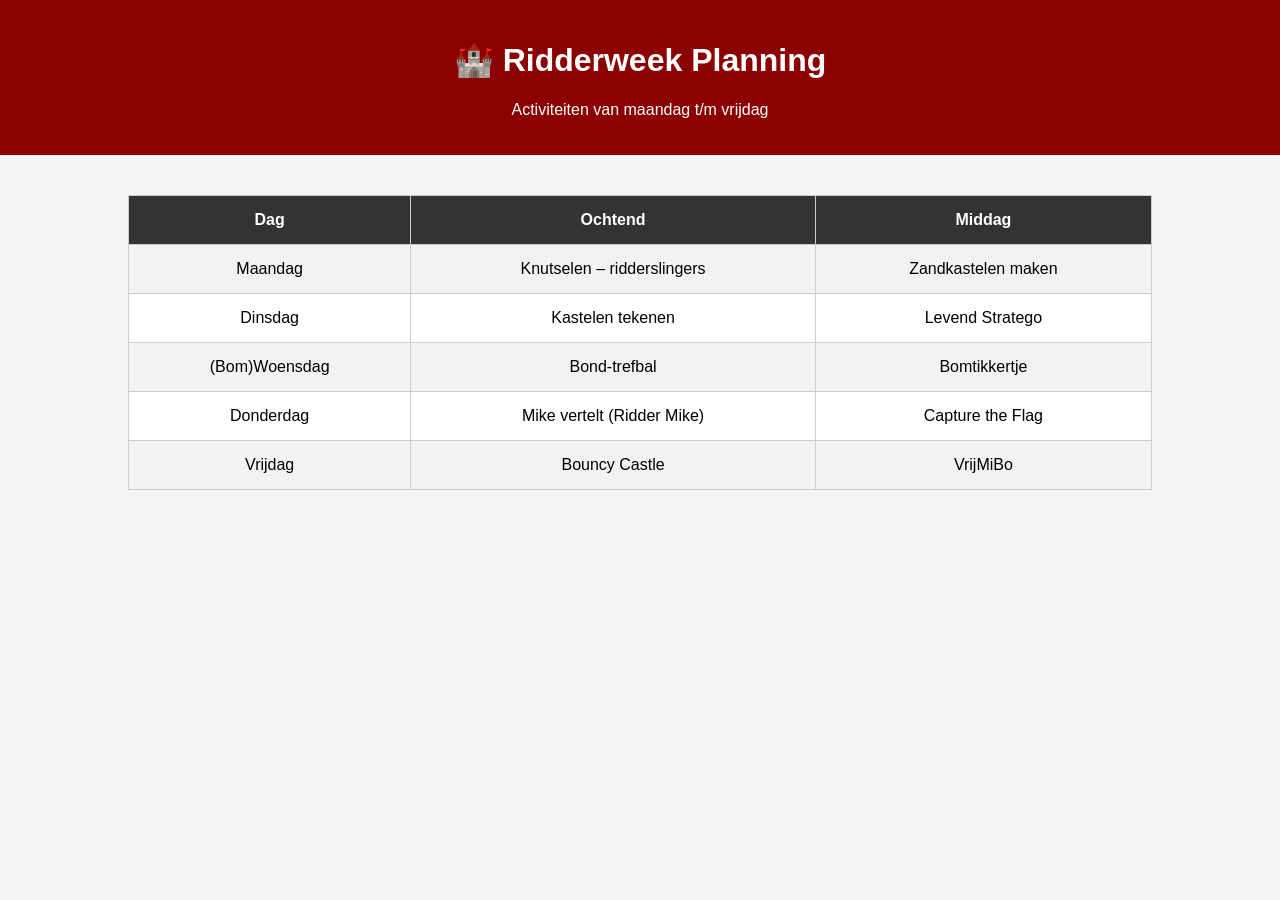
<file: schema.html>
<!DOCTYPE html>
<html lang="nl">
<head>
<meta charset="UTF-8">
<title>Weekplanning Ridderweek</title>

<style>
body{
    font-family: Arial, sans-serif;
    background:#f4f4f4;
    margin:0;
    padding:0;
}

header{
    background:#8b0000;
    color:white;
    text-align:center;
    padding:20px;
}

table{
    width:80%;
    margin:40px auto;
    border-collapse:collapse;
    background:white;
}

th, td{
    border:1px solid #ccc;
    padding:15px;
    text-align:center;
}

th{
    background:#333;
    color:white;
}

tr:nth-child(even){
    background:#f2f2f2;
}
</style>

</head>

<body>

<header>
<h1>🏰 Ridderweek Planning</h1>
<p>Activiteiten van maandag t/m vrijdag</p>
</header>

<table>
<tr>
<th>Dag</th>
<th>Ochtend</th>
<th>Middag</th>
</tr>

<tr>
<td>Maandag</td>
<td contenteditable="True">Knutselen – ridderslingers</td>
<td contenteditable="True">Zandkastelen maken</td>
</tr>

<tr>
<td>Dinsdag</td>
<td contenteditable="True">Kastelen tekenen</td>
<td contenteditable="True">Levend Stratego</td>
</tr>

<tr>
<td>(Bom)Woensdag</td>
<td contenteditable="True">Bond-trefbal</td>
<td contenteditable="True">Bomtikkertje</td>
</tr>

<tr>
<td>Donderdag</td>
<td contenteditable="True">Mike vertelt (Ridder Mike)</td>
<td contenteditable="True">Capture the Flag</td>
</tr>

<tr>
<td>Vrijdag</td>
<td contenteditable="True">Bouncy Castle</td>
<td contenteditable="True">VrijMiBo</td>
</tr>
</table>
</body>
</html>
</file>
